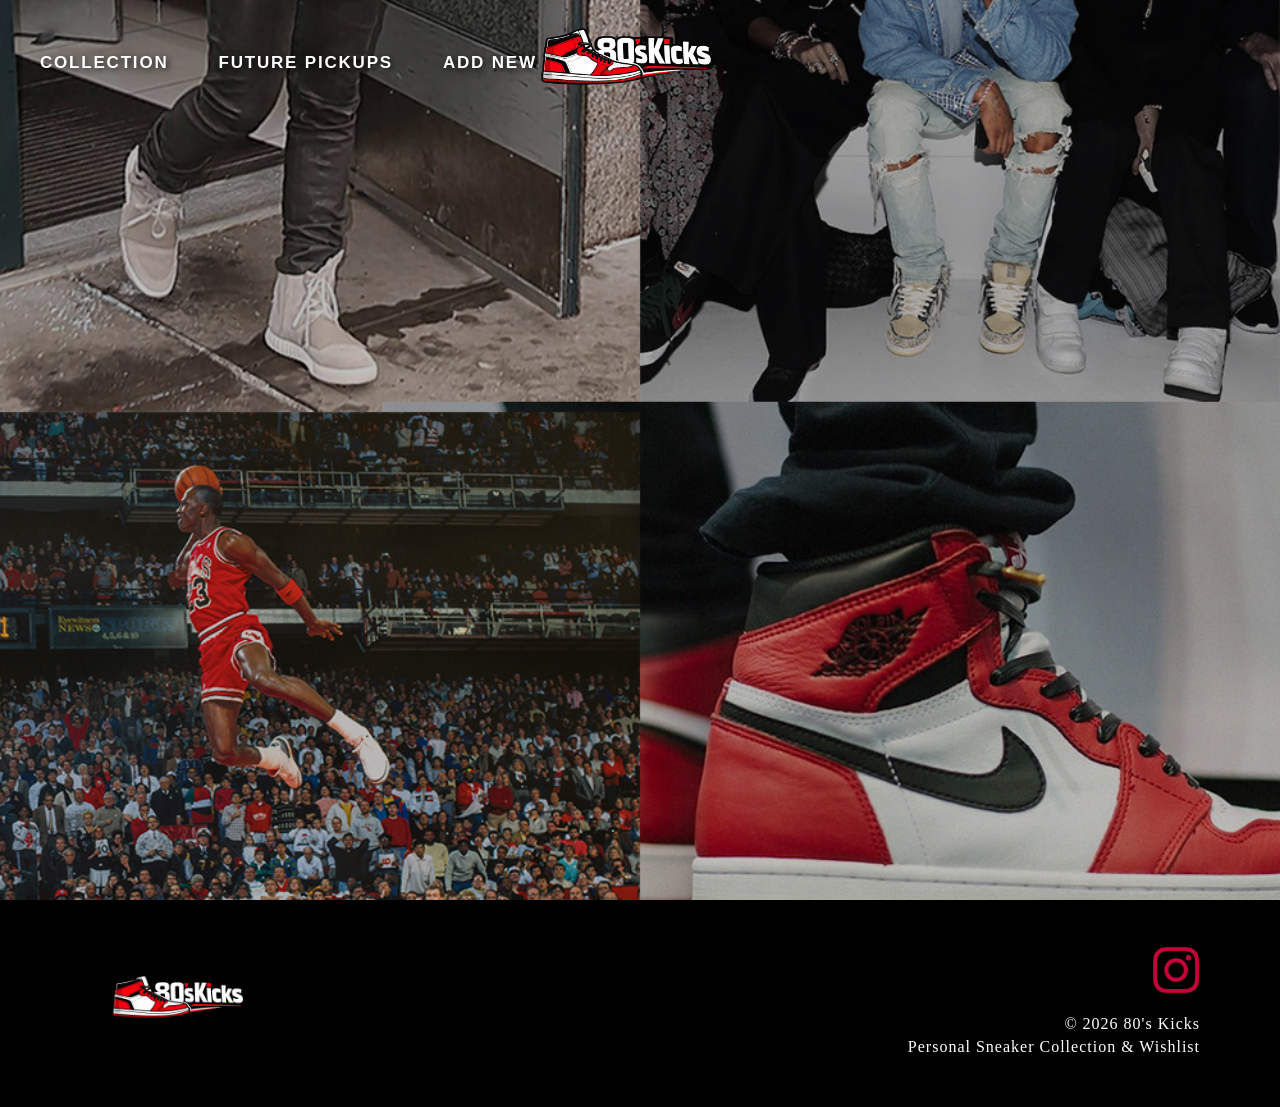
<file: index.html>
<!doctype html>
<html>
<head>
    <link rel="icon" href="/favicon.ico?v=3" type="image/x-icon">
<meta charset="utf-8">
<meta name="viewport" content="width=device-width, initial-scale=1.0">
<title>80's Kicks: Home</title>
<link rel="preconnect" href="https://fonts.googleapis.com">
<link rel="preconnect" href="https://fonts.gstatic.com" crossorigin>
<link href="https://fonts.googleapis.com/css2?family=Anton&family=Lato&display=swap" rel="stylesheet">
<link rel="preconnect" href="https://fonts.googleapis.com">
<link rel="preconnect" href="https://fonts.gstatic.com" crossorigin>
<link href="https://fonts.googleapis.com/css2?family=Cinzel:wght@400..900&display=swap" rel="stylesheet">
<link href="styles.css" rel="stylesheet" type="text/css">
</head>

<body>
<div class="page-container">
  <header class="site-header">
   <a href="index.html">
        <img src="assets/images/new-logo.png" alt="80's Kicks">
    </a>
</header>
<nav class="primary-nav">
    <button class="hamburger" id="hamburgerBtn" aria-label="Open navigation menu">
        <span></span>
        <span></span>
        <span></span>
    </button>

    <ul id="navLinks">
        <li><a href="collection.html">COLLECTION</a></li>
        <li><a href="future.html">FUTURE PICKUPS</a></li>
        <li><a href="new.html">ADD NEW</a></li>
    </ul>
</nav>
<main class="main-index">
    <div class="hero-image">
        <img src="assets/images/main pic.png" alt="Sneaker Icons">
    </div>
</main>
<footer class="site-footer">

    <div class="footer-logo">
        <img src="assets/images/new-logo.png" alt="80's Kicks">
    </div>

    <div class="footer-right">
        <a href="https://www.instagram.com/adrian_sikorski_/" target="_blank">
            <img src="assets/images/instagram.svg.png" alt="Instagram">
        </a>

        <p>© 2026 80's Kicks</p>
        <p>Personal Sneaker Collection & Wishlist</p>
    </div>

</footer>
</div>
<script src="js/mobileMenu.js"></script>
</body>
</html>
</file>
<file: styles.css>
@charset "utf-8";
/* CSS Document */

:root {
    --chicago-red: #CE1141;
}

/* GENERAL PAGE SETUP */

html {
    margin: 0;
    padding: 0;
    min-height: 100%;
    overflow-y: scroll;
}

body {
    margin: 0;
    padding: 0;
    min-height: 100%;
    background-color: #F7E8BE;
    font-family: 'Montserrat', serif;
}

.page-container {
    width: 100%;
    min-height: 100vh;
    display: flex;
    flex-direction: column;
}

/* NAVIGATION */

.primary-nav {
    position: fixed;
    top: 0;
    left: 0;
    width: 100%;
    height: 125px;
    z-index: 1000;

    display: flex;
    align-items: center;
    justify-content: flex-start;

    padding-left: 40px;
    box-sizing: border-box;
}

.primary-nav ul {
    list-style-type: none;
    display: flex;
    flex-direction: row;
    align-items: center;
    gap: 50px;
    margin: 0;
    padding: 0;
}

.primary-nav::before {
    content: "";
    position: fixed;
    top: 0;
    left: 0;

    width: 100vw;
    height: 125px;

    background-color: #FFFFFF;

    opacity: 0;
    transform: translateY(-15px);
    transition: opacity 0.35s ease, transform 0.35s ease;

    pointer-events: none;
    z-index: -1;
}

.primary-nav:hover::before {
    opacity: 1;
    transform: translateY(0);
}

.primary-nav ul li a {
    color: #FFFFFF;
    text-decoration: none;
    font-family: 'Montserrat', sans-serif;
    font-size: 17px;
    font-weight: 600;
    letter-spacing: 1.8px;
    text-shadow: 2px 2px 6px rgba(0,0,0,.8);
    transition: color 0.35s ease, text-shadow 0.35s ease;
}

.primary-nav:hover ul li a {
    color: #000000;
    text-shadow: none;
}

.sub-page .primary-nav::before {
    opacity: 1;
    transform: translateY(0);
}

.sub-page .primary-nav ul li a {
    color: #000000;
    text-shadow: none;
}

/* NAV DARK OVERLAY */

body::after {
    content: "";
    position: fixed;
    top: 125px;
    left: 0;

    width: 100%;
    height: calc(100vh - 125px);

    background-color: rgba(0, 0, 0, 0.35);

    opacity: 0;
    transition: opacity 0.35s ease;

    pointer-events: none;
    z-index: 999;
}

body:has(.primary-nav:hover)::after {
    opacity: 1;
}

/* LOGO HEADER */

.site-header {
    position: fixed;
    top: 62.5px;
    left: 50%;
    transform: translate(-50%, -50%);

    width: 220px;
    height: auto;

    text-align: center;
    z-index: 1001;
}

.site-header img {
    width: 220px;
    height: auto;
    display: block;
    transform: translateX(-30px);
}

.site-header a {
    display: block;
}

.site-header a:hover {
    cursor: pointer;
}

/* MAIN GENERAL */

main {
    display: flex;
    margin: 0;
    justify-content: center;
    font-family: Baskerville, "Palatino Linotype", Palatino, "Century Schoolbook L", "Times New Roman", serif;
    color: #FFFFFF;
    padding: 0;
}

/* OLD/EXTRA SECTION STYLES */

.section-about {
    color: #FFFFFF;
    font-family: Baskerville, "Palatino Linotype", Palatino, "Century Schoolbook L", "Times New Roman", serif;
    font-size: 25px;
    padding: 0 20px;
    line-height: 36px;
}

.me {
    padding-left: 70px;
}

.sites {
    font-family: 'Lato', Baskerville, "Palatino Linotype", Palatino, "Century Schoolbook L", "Times New Roman", serif;
    color: #000000;
    font-weight: bold;
    font-size: 32px;
    text-align: center;
    margin: 100px 0 25px;
    text-transform: uppercase;
}

.banners {
    display: flex;
    justify-content: space-around;
    align-items: center;
}

.contact {
    font-family: 'Lato', Baskerville, "Palatino Linotype", Palatino, "Century Schoolbook L", "Times New Roman", serif;
    color: #FFFFFF;
    font-size: 50px;
    text-align: center;
}

.page-contact {
    background-color: #940C26;
    padding: 0 50px;
}

.info {
    font-size: 40px;
    font-family: Cambria, "Hoefler Text", "Liberation Serif", Times, "Times New Roman", serif;
    color: #FFFFFF;
}

.info a {
    color: #FFFFFF;
}

.info p a:hover {
    color: #F7E8BE;
}

.about {
    background-color: #940C26;
}

h2 {
    color: #FFFFFF;
    text-align: center;
    font-family: Baskerville, "Palatino Linotype", Palatino, "Century Schoolbook L", "Times New Roman", serif;
    font-size: 50px;
}

.spacing {
    padding: 40px;
    background-color: #940C26;
    color: #FFFFFF;
    text-align: center;
    font-size: medium;
}

/* HOME PAGE */

.main-index {
    margin: 0;
    padding: 0;
    width: 100%;
}

.hero-image {
    width: 100%;
    position: relative;
}

.hero-image::after {
    content: "";
    position: absolute;
    top: 0;
    left: 0;

    width: 100%;
    height: 100%;

    background: rgba(0,0,0,0.25);
}

.hero-image img {
    width: 100%;
    height: 100vh;
    object-fit: cover;
    object-position: center 60%;
    display: block;
}

/* COLLECTION / FUTURE PAGES */

.collection-page,
.future-page {
    padding-top: 155px;
    padding-bottom: 100px;
    width: 100%;
    display: flex;
    flex-direction: column;
    align-items: center;
}

.collection-title,
.future-title,
.new-title {
    text-align: center;
    color: #000000;
    font-family: 'Montserrat', sans-serif;
    font-size: 48px;
    font-weight: 600;
    margin-bottom: 45px;
    letter-spacing: 7px;
    text-transform: uppercase;
}

.shoes {
    display: grid;
    grid-template-columns: repeat(auto-fit, minmax(280px, 280px));
    justify-content: center;
    gap: 75px 55px;
    width: 90%;
    max-width: 1300px;
    margin: 0 auto 100px auto;
}

.shoe {
    width: 280px;
    text-align: center;
    opacity: 0;
    transform: translateY(35px);
    transition: opacity 0.55s ease, transform 0.55s ease;

    display: flex;
    flex-direction: column;
    align-items: center;
}

.shoe.show-shoe {
    opacity: 1;
    transform: translateY(0);
}

.shoe-image-box {
    width: 280px;
    height: 205px;
    background-color: #FFFFFF;
    display: flex;
    align-items: center;
    justify-content: center;
    box-shadow: 0 8px 22px rgba(0,0,0,0.12);
    transition: transform 0.3s ease, box-shadow 0.3s ease;
    overflow: hidden;
}

.shoe-image-box:hover {
    transform: translateY(-8px) scale(1.02);
    box-shadow: 0 16px 35px rgba(0,0,0,0.2);
}

.shoe-image-box img {
    max-width: 92%;
    max-height: 86%;
    object-fit: contain;
    display: block;
    transition: transform 0.3s ease;
}

.shoe-image-box:hover img {
    transform: scale(1.04);
}

.shoe p {
    width: 280px;
    min-height: 42px;
    margin: 12px auto 0 auto;
    text-align: center;
    line-height: 1.45;

    display: flex;
    align-items: center;
    justify-content: center;
}

.shoe p a,
.collection-page .shoe p a,
.future-page .shoe p a {
    display: block;
    width: 100%;
    text-align: center;
    color: #000000;
    text-decoration: none;
    font-family: 'Montserrat', sans-serif;
    font-size: 14px;
    font-weight: 600;
    letter-spacing: 0.8px;
    text-transform: uppercase;
}

.collection-page .shoe p a:hover,
.future-page .shoe p a:hover {
    color: var(--chicago-red);
}

/* MOVE SHOE BUTTON */

.move-shoe-btn {
    margin-top: 12px;
    padding: 9px 12px;
    background-color: #000000;
    color: #FFFFFF;
    border: none;
    font-family: 'Montserrat', sans-serif;
    font-size: 11px;
    font-weight: 700;
    letter-spacing: 1px;
    cursor: pointer;
    transition: background-color 0.3s ease, transform 0.3s ease;
}

.move-shoe-btn:hover {
    background-color: var(--chicago-red);
    transform: translateY(-2px);
}

/* ADD NEW PAGE */

.new-page {
    padding-top: 155px;
    padding-bottom: 80px;
    width: 100%;
    display: flex;
    flex-direction: column;
    align-items: center;
}

.new-title {
    margin-bottom: 28px;
}

.admin-login-box {
    text-align: center;
    margin-bottom: 45px;
    font-family: 'Montserrat', sans-serif;
}

.admin-login-box button {
    padding: 12px 22px;
    margin: 8px;
    background-color: #000000;
    color: #FFFFFF;
    border: none;
    font-family: 'Montserrat', sans-serif;
    font-size: 13px;
    font-weight: 800;
    letter-spacing: 1.2px;
    cursor: pointer;
    transition: background-color 0.3s ease, transform 0.25s ease;
}

.admin-login-box button:hover {
    background-color: var(--chicago-red);
    transform: translateY(-2px);
}

#adminStatus {
    color: #000000;
    font-weight: 700;
    margin-top: 8px;
}

.shoe-search-box {
    background: linear-gradient(145deg, #940C26, #7c071f);
    color: #F7E8BE;
    width: 90%;
    max-width: 650px;
    margin: 0 auto 45px auto;
    padding: 34px 40px 38px;
    border: 3px solid #000000;
    text-align: center;
    box-sizing: border-box;
    box-shadow: 0 18px 35px rgba(0,0,0,0.22);
}

.shoe-search-box h2 {
    margin: 0 0 26px 0;
    color: #FFFFFF;
    font-family: 'Cinzel', serif;
    font-size: 48px;
    line-height: 1;
    letter-spacing: 1px;
}

#shoeSearchInput,
#flightClubProductUrl {
    width: 100%;
    max-width: 470px;
    padding: 14px 16px;
    font-size: 15px;
    font-family: 'Montserrat', sans-serif;
    border: 2px solid #000000;
    margin-bottom: 15px;
    background-color: #FFFFFF;
    color: #000000;
    box-sizing: border-box;
    outline: none;
    transition: border-color 0.25s ease, box-shadow 0.25s ease;
}

#shoeSearchInput:focus,
#flightClubProductUrl:focus {
    border-color: #F7E8BE;
    box-shadow: 0 0 0 3px rgba(247, 232, 190, 0.35);
}

#searchFlightClubBtn,
#autoFillFlightClubBtn {
    display: inline-block;
    margin: 0 auto;
    padding: 13px 24px;
    background-color: #000000;
    color: #F7E8BE;
    border: 2px solid #F7E8BE;
    font-family: 'Cinzel', serif;
    font-size: 15px;
    font-weight: 700;
    letter-spacing: 0.5px;
    cursor: pointer;
    transition: background-color 0.3s ease, color 0.3s ease, transform 0.25s ease;
}

#searchFlightClubBtn:hover,
#autoFillFlightClubBtn:hover {
    background-color: #F7E8BE;
    color: #000000;
    transform: translateY(-2px);
}

.flightclub-autofill-box {
    margin-top: 28px;
    padding-top: 28px;
    border-top: 2px solid rgba(247, 232, 190, 0.9);
}

#autoFillMessage {
    color: #F7E8BE;
    font-family: 'Montserrat', sans-serif;
    font-size: 14px;
    font-weight: 600;
    margin: 14px auto 0;
    max-width: 470px;
    line-height: 1.4;
}

/* ADD SHOE FORM */

.shoe-form {
    width: 90%;
    max-width: 470px;
    display: flex;
    flex-direction: column;
    gap: 14px;
    font-family: 'Montserrat', sans-serif;
    margin-bottom: 40px;
}

.shoe-form label {
    color: #000000;
    font-weight: 800;
    letter-spacing: 1px;
    font-size: 15px;
}

.shoe-form input,
.shoe-form select {
    padding: 14px 16px;
    border: 2px solid #000000;
    font-family: 'Montserrat', sans-serif;
    font-size: 16px;
    background-color: #FFFFFF;
    color: #000000;
    outline: none;
    transition: border-color 0.25s ease, box-shadow 0.25s ease;
}

.shoe-form input:focus,
.shoe-form select:focus {
    border-color: var(--chicago-red);
    box-shadow: 0 0 0 3px rgba(206, 17, 65, 0.18);
}

.shoe-form button {
    margin-top: 18px;
    padding: 15px;
    background-color: #000000;
    color: #FFFFFF;
    border: none;
    font-family: 'Montserrat', sans-serif;
    font-size: 18px;
    font-weight: 800;
    letter-spacing: 2px;
    cursor: pointer;
    transition: background-color 0.3s ease, transform 0.25s ease;
}

.shoe-form button:hover {
    background-color: var(--chicago-red);
    transform: translateY(-2px);
}

#formMessage {
    color: #000000;
    text-align: center;
    font-weight: 700;
}

.hidden {
    display: none;
}

/* FOOTER */

.site-footer {
    background-color: #000000;
    color: #FFFFFF;
    display: flex;
    justify-content: space-between;
    align-items: center;
    padding: 45px 80px;
    margin-top: auto;
}

.footer-logo img {
    width: 170px;
    height: auto;
}

.footer-right {
    text-align: right;
    font-family: 'Montserrat', serif;
}

.footer-right img {
    width: 48px;
    height: auto;
    margin-bottom: 12px;

    filter: brightness(0) saturate(100%)
            invert(11%) sepia(95%)
            saturate(4788%)
            hue-rotate(337deg)
            brightness(90%)
            contrast(103%);
}

.footer-right p {
    margin: 5px 0;
    letter-spacing: 1px;
}

/* HAMBURGER DEFAULT HIDDEN ON DESKTOP */

.hamburger {
    display: none;
}

/* MOBILE / ZOOMED NAV */

@media screen and (max-width: 1250px) {

    .primary-nav {
        height: 95px;
        padding-left: 20px;
        justify-content: flex-start;
    }

    .primary-nav::before {
        height: 95px;
    }

    .site-header {
        top: 47.5px;
        width: 170px;
    }

    .site-header img {
        width: 170px;
        transform: translateX(-20px);
    }

    .hamburger {
        display: flex;
        flex-direction: column;
        justify-content: center;
        gap: 6px;

        width: 38px;
        height: 38px;

        background: none;
        border: none;
        cursor: pointer;
        z-index: 1002;
    }

    .hamburger span {
        display: block;
        width: 30px;
        height: 3px;
        transition: transform 0.3s ease, opacity 0.3s ease;
    }
    
    .hamburger span:nth-child(1) {
        background-color: var(--chicago-red);
    }
    
    .hamburger span:nth-child(2) {
        background-color: #000000;
    }
    
    .hamburger span:nth-child(3) {
        background-color: #F7E8BE;
    }

    .primary-nav ul {
        position: fixed;
        top: 95px;
        left: 0;

        width: 100%;
        background-color: #FFFFFF;

        display: flex;
        flex-direction: column;
        align-items: center;
        gap: 25px;

        padding: 30px 0;
        margin: 0;

        opacity: 0;
        transform: translateY(-15px);
        pointer-events: none;

        transition: opacity 0.35s ease, transform 0.35s ease;
        box-shadow: 0 10px 25px rgba(0,0,0,0.12);
    }

    .primary-nav.menu-open::before {
        opacity: 1;
        transform: translateY(0);
    }

    .primary-nav.menu-open ul {
        opacity: 1;
        transform: translateY(0);
        pointer-events: auto;
    }

    .primary-nav ul li a {
        color: #000000;
        text-shadow: none;
        font-size: 18px;
        letter-spacing: 1.8px;
    }

    .hamburger.active span:nth-child(1) {
        transform: rotate(45deg) translate(7px, 6px);
    }

    .hamburger.active span:nth-child(2) {
        opacity: 0;
    }

    .hamburger.active span:nth-child(3) {
        transform: rotate(-45deg) translate(7px, -6px);
    }

    body.menu-is-open::after {
        opacity: 1;
        top: 95px;
        height: calc(100vh - 95px);
    }

    .collection-page,
    .future-page,
    .new-page {
        padding-top: 125px;
    }

    .shoes {
        grid-template-columns: repeat(auto-fit, minmax(280px, 280px));
        gap: 55px;
        width: 95%;
    }

    .shoe,
    .shoe-image-box,
    .shoe p {
        width: 280px;
    }

    .site-footer {
        padding: 35px 30px;
    }
}

/* SMALL PHONES */

@media screen and (max-width: 520px) {

    .new-page {
        padding-top: 125px;
    }

    .new-title {
        font-size: 34px;
        letter-spacing: 4px;
    }

    .shoe-search-box {
        width: 92%;
        padding: 28px 22px 32px;
    }

    .shoe-search-box h2 {
        font-size: 36px;
    }

    #searchFlightClubBtn,
    #autoFillFlightClubBtn {
        width: 100%;
        max-width: 300px;
        font-size: 14px;
    }

    .shoe-form {
        width: 88%;
    }

    .site-footer {
        flex-direction: column;
        gap: 25px;
        text-align: center;
    }

    .footer-right {
        text-align: center;
    }
}
.shoe {
    width: 280px;
    text-align: center;
    opacity: 0;
    transform: translateY(35px);
    transition: opacity 0.55s ease, transform 0.55s ease;

    display: flex;
    flex-direction: column;
    align-items: center;
}
</file>
